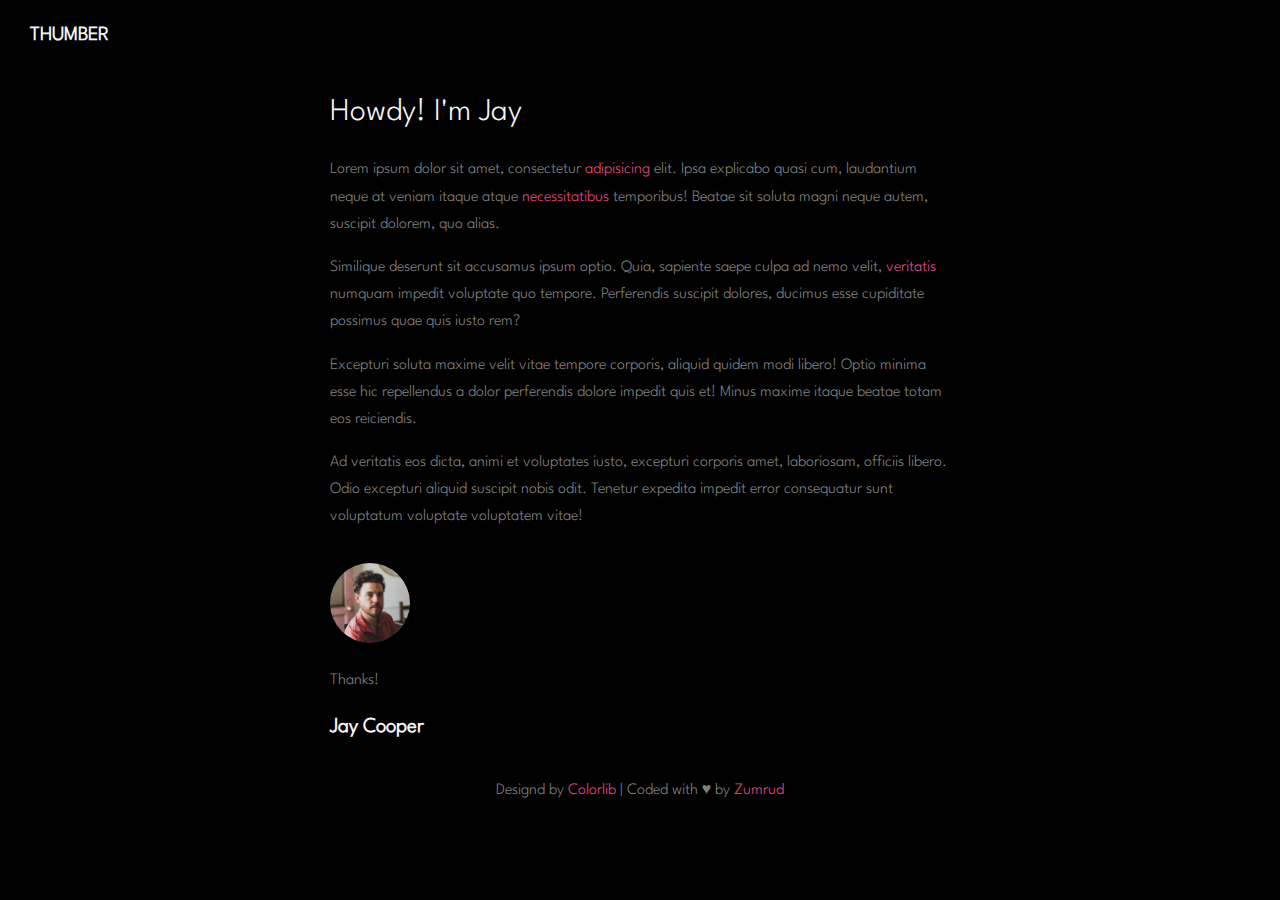
<file: pages/about.html>
<!DOCTYPE html>
<html lang="en">

<head>
    <meta charset="UTF-8">
    <meta http-equiv="X-UA-Compatible" content="IE=edge">
    <meta name="viewport" content="width=device-width, initial-scale=1.0">
    <link rel="stylesheet" href="https://cdnjs.cloudflare.com/ajax/libs/font-awesome/6.2.1/css/all.min.css"
        integrity="sha512-MV7K8+y+gLIBoVD59lQIYicR65iaqukzvf/nwasF0nqhPay5w/9lJmVM2hMDcnK1OnMGCdVK+iQrJ7lzPJQd1w=="
        crossorigin="anonymous" referrerpolicy="no-referrer" />
    <link rel="stylesheet" href="../assets/css/reset.css">
    <link rel="stylesheet" href="../assets/css/main.css">
    <link rel="stylesheet" href="../assets/css/about.css">
    <title>Thumber | About</title>
</head>

<body>
    <header>
        <div class="logo">
            <a href="../index.html">thumber</a>
        </div>
        <button class="menu-open">
            <i class="fa-solid fa-bars"></i>
        </button>
    </header>
    <div class="menu">
        <nav class="sidebar close">
            <button class="menu-close"><i class="fa-solid fa-xmark"></i></button>
            <ul class="nav-links">
                <li><a href="../index.html" class="active">home</a></li>
                <li><a href="./photos.html">photos</a></li>
                <li><a href="./about.html">about me</a></li>
                <li><a href="./contact.html">contact</a></li>
            </ul>
            <ul class="sosial-links">
                <li><a href="https://www.facebook.com/" target="_about"><i class="fa-brands fa-facebook-f"></i></a></li>
                <li><a href="https://www.twitter.com/" target="_about"><i class="fa-brands fa-twitter"></i></a></li>
                <li><a href="https://www.instagram.com/" target="_about"><i class="fa-brands fa-instagram"></i></a></li>
            </ul>
        </nav>
    </div>
    <main>
        <div class="container">
            <div class="main-content">
                <section class="about">
                    <h1 class="title">Howdy! I'm Jay</h1>
                    <p>
                        Lorem ipsum dolor sit amet, consectetur <a href="#" class="pink">adipisicing</a> elit. Ipsa
                        explicabo
                        quasi cum, laudantium neque at
                        veniam itaque atque <a href="#" class="pink">necessitatibus</a> temporibus! Beatae sit soluta
                        magni
                        neque autem, suscipit dolorem,
                        quo alias.
                    </p>
                    <p>
                        Similique deserunt sit accusamus ipsum optio. Quia, sapiente saepe culpa ad nemo velit, <a
                            href="#" class="pink">veritatis</a>
                        numquam
                        impedit voluptate quo tempore. Perferendis suscipit dolores, ducimus esse cupiditate possimus
                        quae quis
                        iusto rem?
                    </p>
                    <p>
                        Excepturi soluta maxime velit vitae tempore corporis, aliquid quidem modi libero! Optio minima
                        esse hic
                        repellendus a dolor perferendis dolore impedit quis et! Minus maxime itaque beatae totam eos
                        reiciendis.
                    </p>
                    <p>
                        Ad veritatis eos dicta, animi et voluptates iusto, excepturi corporis amet, laboriosam, officiis
                        libero.
                        Odio excepturi aliquid suscipit nobis odit. Tenetur expedita impedit error consequatur sunt
                        voluptatum
                        voluptate voluptatem vitae!
                    </p>
                    <div class="profil-info">
                        <div class="avatar">
                            <img src="../images/person_4.jpg.webp" alt="profil">
                        </div>
                        <p>Thanks!</p>
                        <strong>Jay Cooper</strong>
                    </div>
                </section>
            </div>
        </div>
    </main>

    <footer>
        <p>
            Designd by <a href="https://preview.colorlib.com/theme/thumber/index.html">Colorlib</a> | Coded with &hearts;
            by <a href="https://zumrudsportfolio.netlify.app/">Zumrud</a>
        </p>
    </footer>



    <script src="../assets/js/menu.js"></script>
</body>

</html>
</file>
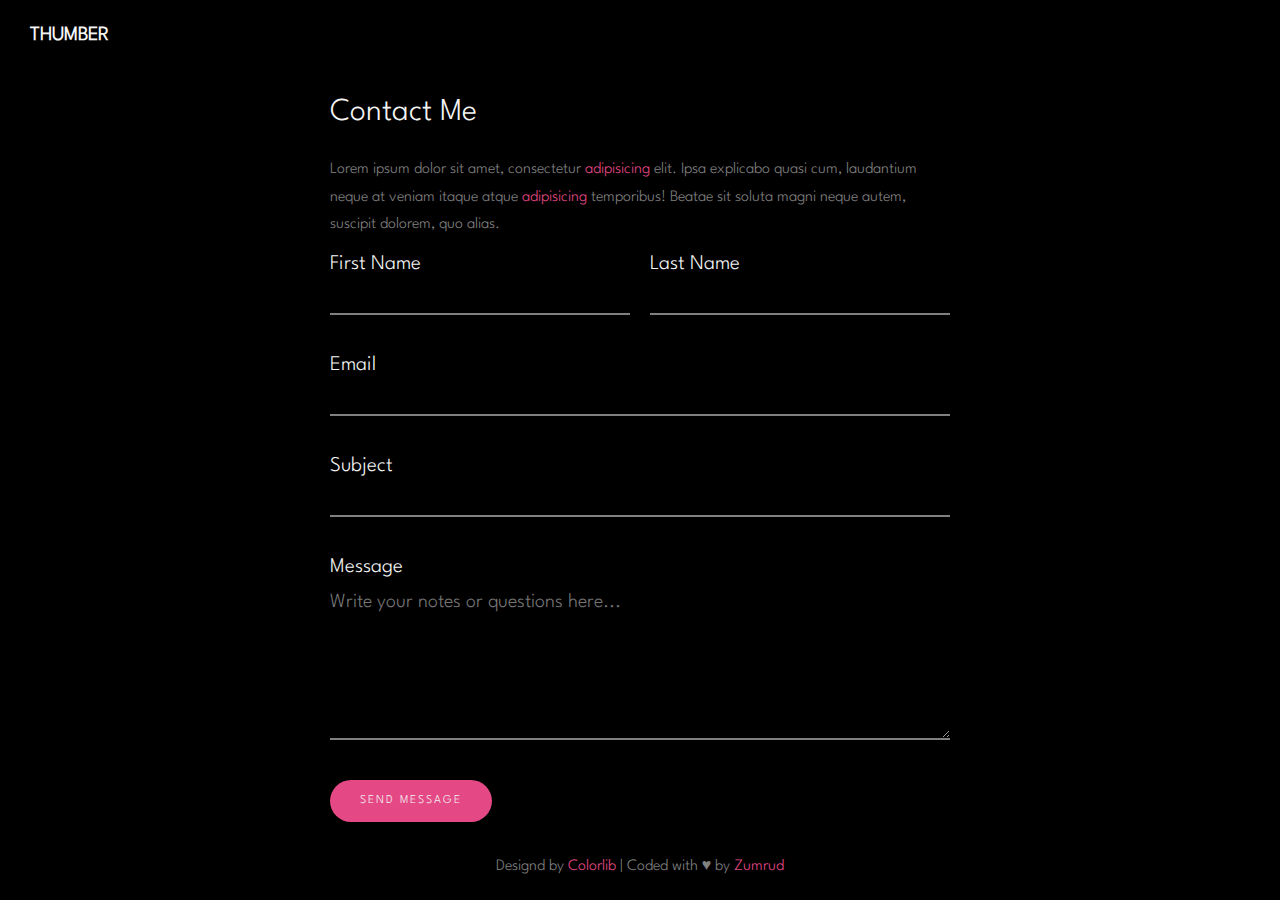
<file: pages/contact.html>
<!DOCTYPE html>
<html lang="en">

<head>
    <meta charset="UTF-8">
    <meta http-equiv="X-UA-Compatible" content="IE=edge">
    <meta name="viewport" content="width=device-width, initial-scale=1.0">
    <link rel="stylesheet" href="https://cdnjs.cloudflare.com/ajax/libs/font-awesome/6.2.1/css/all.min.css"
        integrity="sha512-MV7K8+y+gLIBoVD59lQIYicR65iaqukzvf/nwasF0nqhPay5w/9lJmVM2hMDcnK1OnMGCdVK+iQrJ7lzPJQd1w=="
        crossorigin="anonymous" referrerpolicy="no-referrer" />
    <link rel="stylesheet" href="../assets/css/reset.css">
    <link rel="stylesheet" href="../assets/css/main.css">
    <link rel="stylesheet" href="../assets/css/contact.css">
    <title>Thumber | Contact</title>
</head>

<body>
    <header>
        <div class="logo">
            <a href="../index.html">thumber</a>
        </div>
        <button class="menu-open">
            <i class="fa-solid fa-bars"></i>
        </button>
    </header>
    <div class="menu">
        <nav class="sidebar close">
            <button class="menu-close"><i class="fa-solid fa-xmark"></i></button>
            <ul class="nav-links">
                <li><a href="../index.html" class="active">home</a></li>
                <li><a href="./photos.html">photos</a></li>
                <li><a href="./about.html">about me</a></li>
                <li><a href="./contact.html">contact</a></li>
            </ul>
            <ul class="sosial-links">
                <li><a href="https://www.facebook.com/" target="_about"><i class="fa-brands fa-facebook-f"></i></a></li>
                <li><a href="https://www.twitter.com/" target="_about"><i class="fa-brands fa-twitter"></i></a></li>
                <li><a href="https://www.instagram.com/" target="_about"><i class="fa-brands fa-instagram"></i></a></li>
            </ul>
        </nav>
    </div>
    <main>
        <div class="container">
            <div class="main-content">
                <section class="contact">
                    <h1 class="title">Contact Me</h1>
                    <p>
                        Lorem ipsum dolor sit amet, consectetur <a href="#" class="pink">adipisicing</a> elit. Ipsa
                        explicabo quasi cum, laudantium
                        neque at veniam itaque atque <a href="#" class="pink">adipisicing</a> temporibus! Beatae sit
                        soluta magni neque autem,
                        suscipit dolorem, quo alias.
                    </p>
                    <form class="user-info">
                        <fieldset>
                            <div>
                                <label for="first-name">first name</label>
                                <input type="text" name="first-name" id="first-name">
                            </div>
                            <div>
                                <label for="last-name">last name</label>
                                <input type="text" name="last-name" id="last-name">
                            </div>
                        </fieldset>

                        <label for="email">email</label>
                        <input type="email" name="email" id="email">
                        <label for="subject">subject</label>
                        <input type="text" name="subject" id="subject">
                        <label for="message">message</label>
                        <textarea name="message" id="message" cols="30" rows="7"
                            placeholder="Write your notes or questions here..."></textarea>
                        <input type="submit" value="send message">
                    </form>
                </section>
            </div>
        </div>
    </main>
    <footer>
        <p>
            Designd by <a href="https://preview.colorlib.com/theme/thumber/index.html">Colorlib</a> | Coded with
            &hearts;
            by <a href="https://zumrudsportfolio.netlify.app/">Zumrud</a>
        </p>
    </footer>



    <script src="../assets/js/menu.js"></script>
    <script src="../assets/js/form.js"></script>

</body>

</html>
</file>
<file: assets/css/main.css>
*::-moz-selection {
  color: #fff;
}

*::selection {
  color: #fff;
}

body {
  font-family: "Quicksand";
  background: #000;
  color: whitesmoke;
  overflow-x: hidden;
}

header {
  background: #000;
  position: absolute;
  top: 0;
  left: 0;
  width: 100%;
  z-index: 3;
  display: flex;
  justify-content: space-between;
  align-items: center;
  height: 7rem;
  padding-inline: 3rem;
  -webkit-animation: slide-down 2s;
          animation: slide-down 2s;
}
@-webkit-keyframes slide-down {
  from {
    transform: translateY(-7rem);
  }
  to {
    transform: translateY(0);
  }
}
@keyframes slide-down {
  from {
    transform: translateY(-7rem);
  }
  to {
    transform: translateY(0);
  }
}
header .logo {
  font-size: 2rem;
  text-transform: uppercase;
  font-weight: bold;
}
header .menu-open {
  cursor: pointer;
}
header .menu-open .fa-bars {
  font-size: 2.5rem;
}

.menu {
  width: 100%;
  height: 100vh;
  position: absolute;
  top: 0;
  right: 0;
  z-index: 9;
  display: none;
  justify-content: flex-end;
  background: rgba(0, 0, 0, 0.6);
  -webkit-animation-duration: 0.5s;
          animation-duration: 0.5s;
}
@-webkit-keyframes show {
  from {
    background: rgba(0, 0, 0, 0);
  }
  to {
    background: rgba(0, 0, 0, 0.6);
  }
}
@keyframes show {
  from {
    background: rgba(0, 0, 0, 0);
  }
  to {
    background: rgba(0, 0, 0, 0.6);
  }
}
@-webkit-keyframes hide {
  from {
    background: rgba(0, 0, 0, 0.6);
  }
  to {
    background: rgba(0, 0, 0, 0);
  }
}
@keyframes hide {
  from {
    background: rgba(0, 0, 0, 0.6);
  }
  to {
    background: rgba(0, 0, 0, 0);
  }
}
.menu .sidebar {
  width: 30rem;
  background: whitesmoke;
  height: 100%;
  color: black;
  padding-top: 1rem;
  padding-inline: 2rem;
  -webkit-animation-duration: 0.5s;
          animation-duration: 0.5s;
}
@-webkit-keyframes slide-left {
  from {
    transform: translateX(30rem);
  }
  to {
    transform: translateX(0);
  }
}
@keyframes slide-left {
  from {
    transform: translateX(30rem);
  }
  to {
    transform: translateX(0);
  }
}
@-webkit-keyframes slide-right {
  from {
    transform: translateX(0);
  }
  to {
    transform: translateX(30rem);
  }
}
@keyframes slide-right {
  from {
    transform: translateX(0);
  }
  to {
    transform: translateX(30rem);
  }
}
.menu .sidebar .menu-close {
  display: flex;
  justify-content: flex-end;
  margin-left: auto;
  margin-right: 1rem;
  padding-top: 3rem;
}
.menu .sidebar .menu-close .fa-xmark {
  color: #808080;
  font-size: 3rem;
}
.menu .sidebar .menu-close .fa-xmark:hover {
  color: #000;
}
.menu .sidebar li {
  color: #212529;
  text-transform: capitalize;
  padding: 1rem 2rem;
  font-size: 2.2rem;
  font-weight: 400;
  line-height: 1.5;
}
.menu .sidebar li:has(.active) {
  color: #e44985;
}
.menu .sidebar li:hover, .menu .sidebar li:focus {
  color: #e44985;
}
.menu .sidebar .sosial-links {
  display: flex;
}

.container {
  margin-top: 7rem;
}

.container {
  display: grid;
  grid-template-columns: 1fr 50% 1fr;
}
.container .main-content {
  grid-column: 2/3;
  padding: 2.4rem 1rem;
  line-height: 1.7;
  color: #808080;
  font-weight: 400;
  font-size: 1.6rem;
  -webkit-animation: slide-up 2s;
          animation: slide-up 2s;
}
.container .main-content h1.title {
  color: whitesmoke;
  font-size: 3.2rem;
  font-weight: 500;
  line-height: 1.2;
  margin-bottom: 2.4rem;
}
.container .main-content p {
  margin-bottom: 1.6rem;
}
.container .main-content p .pink {
  color: #e44985;
}
.container .main-content p .pink:hover {
  color: #d92067;
}

@-webkit-keyframes slide-up {
  from {
    opacity: 0;
    transform: translateY(30vh);
  }
  to {
    opacity: 1;
    transform: translateY(0);
  }
}

@keyframes slide-up {
  from {
    opacity: 0;
    transform: translateY(30vh);
  }
  to {
    opacity: 1;
    transform: translateY(0);
  }
}
footer {
  padding: 1rem;
}
footer p {
  color: #808080;
  font-size: 1.6rem;
  text-align: center;
}
footer p a {
  color: #e44985;
}
footer p a:hover, footer p a:focus {
  color: #d92067;
}/*# sourceMappingURL=main.css.map */
</file>
<file: assets/css/about.css>
main .about .profil-info .avatar {
  width: 8rem;
  height: 8rem;
  margin-top: 3.2rem;
  margin-bottom: 2.4rem;
}
main .about .profil-info .avatar img {
  width: 100%;
  height: 100%;
  -o-object-fit: cover;
     object-fit: cover;
  border-radius: 50%;
}
main .about .profil-info strong {
  color: whitesmoke;
  font-size: 2.1rem;
  font-weight: bolder;
}/*# sourceMappingURL=about.css.map */
</file>
<file: assets/css/contact.css>
main form.user-info {
  width: 100%;
}
main form.user-info fieldset {
  border: none;
  display: grid;
  grid-template-columns: 1fr 1fr;
  gap: 2rem;
}
main form.user-info label {
  color: whitesmoke;
  font-size: 2.1rem;
  text-transform: capitalize;
  margin-bottom: 0.8rem;
}
main form.user-info input[type=text], main form.user-info input[type=email],
main form.user-info textarea {
  font-size: 2rem;
  padding-block: 0.6rem;
  border-bottom: 0.2rem solid #808080;
  color: whitesmoke;
  display: block;
  width: 100%;
  margin-bottom: 4rem;
}
main form.user-info input[type=text]:focus, main form.user-info input[type=email]:focus,
main form.user-info textarea:focus {
  border-bottom: 0.2rem solid whitesmoke;
}
main form.user-info input[type=submit] {
  background: #e44985;
  color: whitesmoke;
  font-size: 1.2rem;
  letter-spacing: 0.2rem;
  text-transform: uppercase;
  padding: 1.5rem 3rem;
  border-radius: 4rem;
}
main form.user-info input[type=submit]:hover, main form.user-info input[type=submit]:focus {
  background: hsl(337deg, 74%, 49%);
}/*# sourceMappingURL=contact.css.map */
</file>
